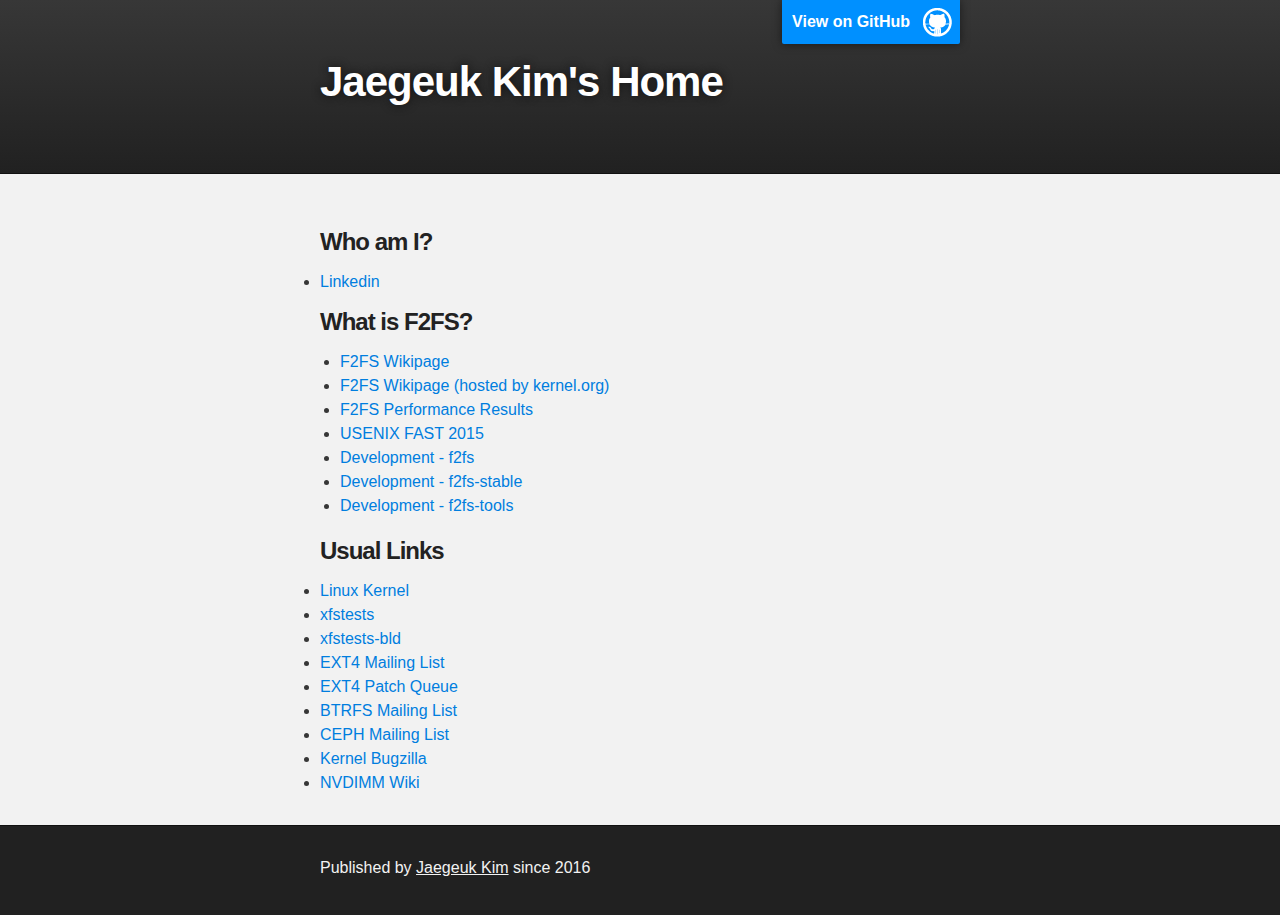
<file: index.html>
<!DOCTYPE html>
<html>

  <head>
    <meta charset='utf-8'>
    <meta http-equiv="X-UA-Compatible" content="chrome=1">
    <meta name="description" content="Jaegeuk Kim Blog : ">

    <link rel="stylesheet" type="text/css" media="screen" href="stylesheets/stylesheet.css">

    <title>Jaegeuk Kim's Home</title>
  </head>

  <body>

    <!-- HEADER -->
    <div id="header_wrap" class="outer">
        <header class="inner">
          <a id="forkme_banner" href="https://github.com/jaegeuk">View on GitHub</a>

          <h1 id="project_title">Jaegeuk Kim's Home</h1>
          <h2 id="project_tagline"></h2>

        </header>
    </div>

    <!-- MAIN CONTENT -->
    <div id="main_content_wrap" class="outer">
      <section id="main_content" class="inner">
        <h3>
	<a id="jaegeuk" class="anchor" href="#jaegeuk" aria-hidden="true"><span aria-hidden="true" class="octicon octicon-link"></span></a>Who am I?</h3>
	<li><a href="https://www.linkedin.com/in/jaegeuk-kim-4541a667">Linkedin</a></li>
	<h3>
        <h3>
	<a id="f2fs_intro" class="anchor" href="#f2fs_intro" aria-hidden="true"><span aria-hidden="true" class="octicon octicon-link"></span></a>What is F2FS?</h3>
	<ul>
	  <li><a href="https://en.wikipedia.org/wiki/F2FS">F2FS Wikipage</a></li>
	  <li><a href="https://f2fs.wiki.kernel.org/">F2FS Wikipage (hosted by kernel.org)</a></li>
	  <li><a href="https://f2fs.wiki.kernel.org/perf">F2FS Performance Results</a></li>
	  <li><a href="https://www.usenix.org/conference/fast15/technical-sessions/presentation/lee">USENIX FAST 2015</a></li>
	  <li><a href="http://git.kernel.org/cgit/linux/kernel/git/jaegeuk/f2fs.git">Development - f2fs</a></li>
	  <li><a href="http://git.kernel.org/cgit/linux/kernel/git/jaegeuk/f2fs-stable.git">Development - f2fs-stable</a></li>
	  <li><a href="http://git.kernel.org/cgit/linux/kernel/git/jaegeuk/f2fs-tools.git">Development - f2fs-tools</a></li>
	</ul>
	<h3>
        <h3>
	<a id="links" class="anchor" href="#links" aria-hidden="true"><span aria-hidden="true" class="octicon octicon-link"></span></a>Usual Links</h3>
        <li><a href="https://git.kernel.org/cgit/linux/kernel/git/torvalds/linux.git">Linux Kernel</a></li>
        <li><a href="https://git.kernel.org/cgit/fs/xfs/xfstests-dev.git">xfstests</a></li>
        <li><a href="https://git.kernel.org/cgit/fs/ext2/xfstests-bld.git">xfstests-bld</a></li>
        <li><a href="http://www.spinics.net/lists/linux-ext4">EXT4 Mailing List</a></li>
        <li><a href="http://repo.or.cz/w/ext4-patch-queue.git">EXT4 Patch Queue</a></li>
        <li><a href="http://www.spinics.net/lists/linux-btrfs">BTRFS Mailing List</a></li>
        <li><a href="https://www.mail-archive.com/ceph-users@lists.ceph.com">CEPH Mailing List</a></li>
        <li><a href="https://bugzilla.kernel.org/">Kernel Bugzilla</a></li>
        <li><a href="https://nvdimm.wiki.kernel.org">NVDIMM Wiki</a></li>
	<h3>

      </section>
    </div>

    <!-- FOOTER  -->
    <div id="footer_wrap" class="outer">
      <footer class="inner">
        <p>Published by <a href="mailto:jaegeuk@kernel.org">Jaegeuk Kim</a> since 2016</p>
      </footer>
    </div>

    

  </body>
</html>
</file>
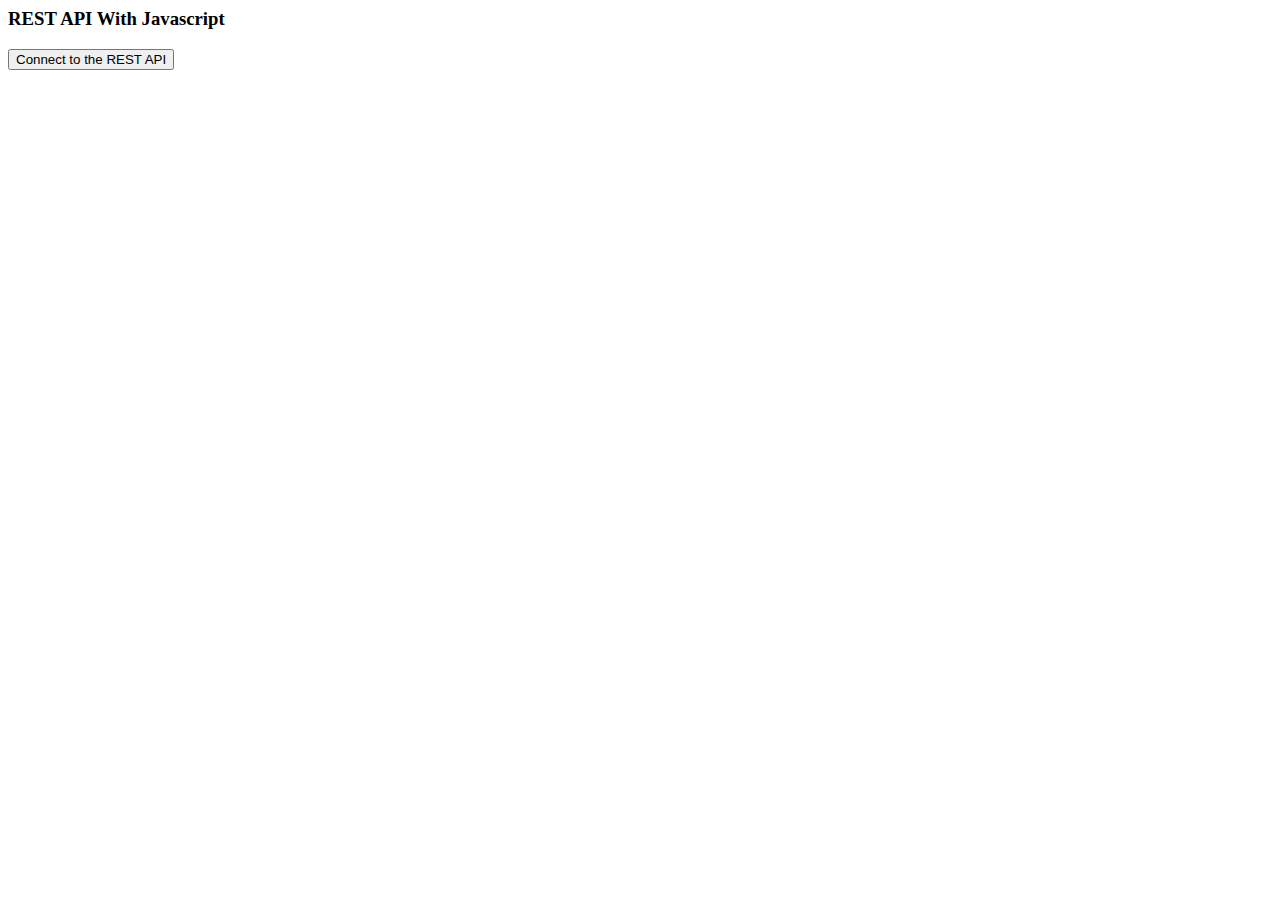
<file: connect.html>
<html>
 <head>
   <script src="https://ajax.googleapis.com/ajax/libs/jquery/1.11.3/jquery.min.js"></script>
 </head>
 <body>
   <h3>REST API With Javascript</h3>
   <button id="connect">Connect to the REST API</button>
   <script type="text/javascript">
    $(document).ready(function(){
      $('#connect').click(function(){
        //The clientId and consumerSecret are the ones from the Connected App
        var clientId = "3MVG9fMtCkV6eLhdzm1XVimXmWeSHCc1E5_7uq.QSeC3ZTeRMoq09dIwLudH.exkvHEPmPoUGX61EiRdNHsny";
        var consumerSecret = "6391527689439660205";
        //Authorization endpoint
        var authEndPoint = "https://login.salesforce.com/services/oauth2/authorize";
        //response_type must be set to token
        var responseType = "token";
        //This is the callback URL from the connected app
        var redirectURI = "https://jaegeuk.github.io/query.html";
        //Construct the URL with the required parameters
        var requestURL = authEndPoint+'?client_id='+clientId+'&response_type='+responseType+'&redirect_uri='+redirectURI;
        //redirect the user to the endpoint 
        window.location = requestURL;
      });
    })
    </script>
  </body>
</html>
</file>
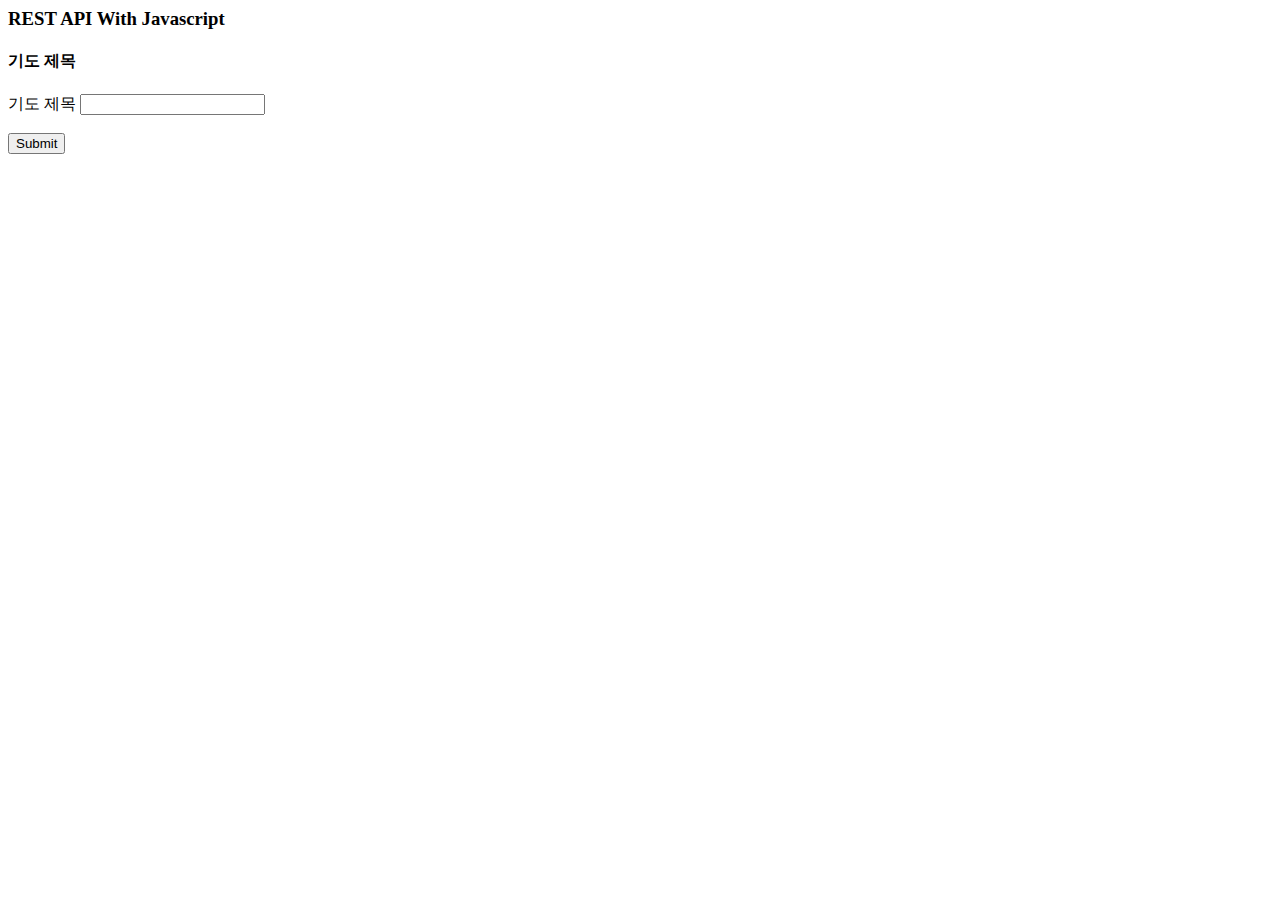
<file: insert.html>
<html>
  <body>
  <head>
    <script src="https://ajax.googleapis.com/ajax/libs/jquery/1.11.3/jquery.min.js"></script>
  </head>
  <h3>REST API With Javascript</h3>
  <h4>기도 제목</h4>
  <label for="name">기도 제목</label>
  <input type="text" name="Name" id="name">
  <br><br>
  <button id="button">Submit</button>
  <div id="status"></div>

  <script type="text/javascript">

  $(document).ready(function(){
    //Get access token.
    //Because the access token is a URL parameter it needs to be decoded
    var accessToken = decodeURI(GetURLParameter('access_token'));
    console.log(accessToken);

    //Use this function to get the access token from the URL
    function GetURLParameter(sParam)
    {
      var mainURL = document.location+'';
      var pageUrls = mainURL.split('#');
      var sURLVariables = pageUrls[1].split('&');
      for (var i = 0; i < sURLVariables.length; i++) 
      {
        var sParameterName = sURLVariables[i].split('=');
        if (sParameterName[0] == sParam) 
        {
          return sParameterName[1];
        }
      }
    }

    //Create Account Record button click
    $('#button').click(function(){
      var subject__c = $('#name').val();
      var date__c = '2016-12-29';
      var name__c = 'test';
      var content__c = 'content';
      if(subject__c != '')
      {
        //replace the below url with your domain name or yourInstance.salesforce.com
        var requestUrl = 'https://na16.salesforce.com/services/data/v20.0/sobjects/HouseChurchReport/';

        //create a javascript object with the account field values
        var reportInfo = {
          "PrayerSubject__c" :subject__c,
	  "MeetingDate__c"   :date__c,
	  "HouseChurchName__c" :name__c,
	  "ReportContent__c" :content__c
        }

        //convert the object to a JSON string
        var accountInfoJson = JSON.stringify(reportInfo);
        //send POST with ajax
        $.ajax({

          beforeSend: function(xhr) {
            // Set the OAuth header from the session ID
            xhr.setRequestHeader('Access-Control-Allow-Origin', '*');
            xhr.setRequestHeader('Access-Control-Allow-Methods', 'GET, PUT, POST, DELETE, OPTIONS');
            xhr.setRequestHeader('Access-Control-Allow-Headers', 'Content-Type, Content-Range, Content-Disposition, Content-Description');
          },

          type: 'POST',
          crossOrigin: true,
          url : requestUrl,
          //add the authorization header including the access_token
          headers : {
            'Authorization' : 'Bearer '+accessToken,
            'Content-Type' : 'application/json'
          },
          data : accountInfoJson,
          success : function(response){
            displayAccountInfo(response);
          },
          error: function(response){
            displayError(response);
          }
        });
      }else{
        alert('Please specify subject');
      }
    })

    //If account is successfully created
    function displayAccountInfo(responseObject){
      var statusMessage = '<p>Success! Your account has been created, click on the link below.</p>';
      $('#status').append(statusMessage);
      $('<a>',{//replace this with your salesforce instance url
        text: 'https://na16.salesforce.com/'+responseObject.id,
        href: 'https://na16.salesforce.com/'+responseObject.id,
        target : '_blank'
      }).appendTo($('#status'));
    }

    //If an error message occurred
    function displayError(responseObject){
      var responseJson = responseObject.responseJSON;
      var statusMessage = '<p>A problem has occurred, please contact your administrator</p>';
      $('#status').append(statusMessage);
      $('<p>',{
        text : responseJson[0].errorCode+": "+responseJson[0].message
      }).appendTo($('#status'));
    }
  })

  </script>
  </body>
</html>
</file>
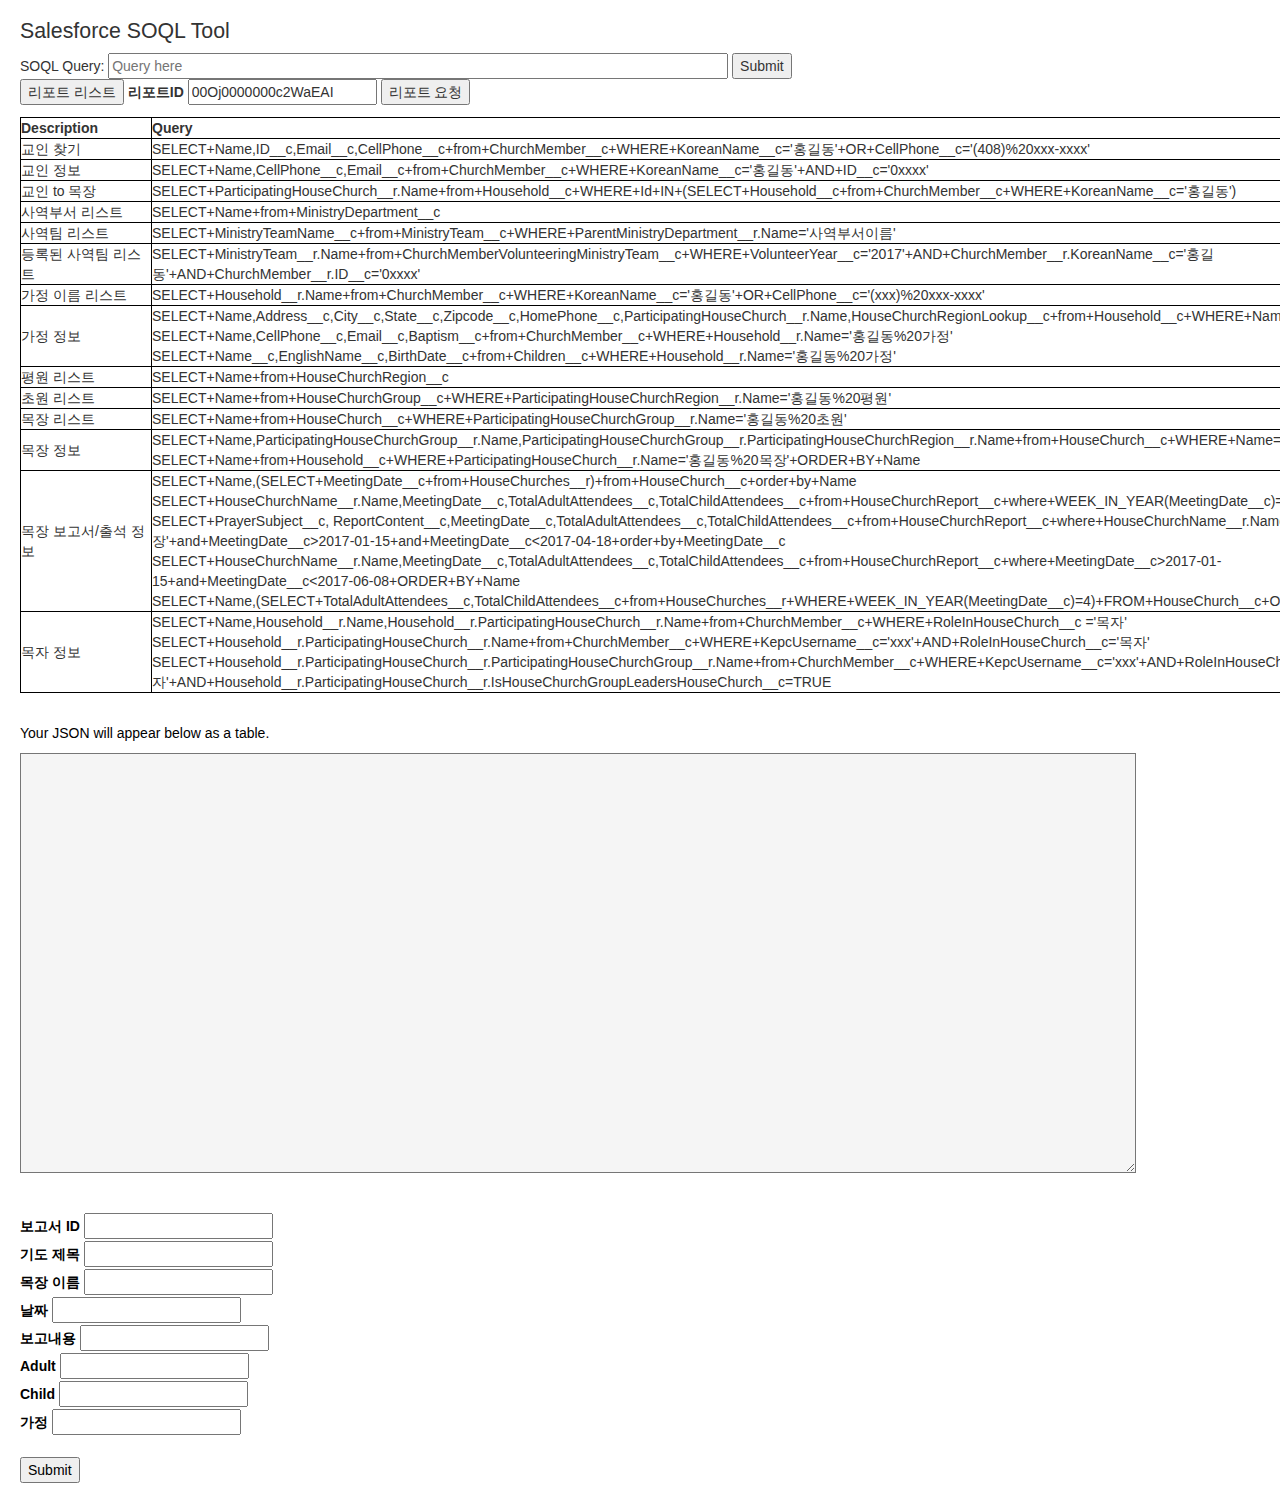
<file: query.html>
<!doctype html>
<head>
<meta charset="utf-8" />
<meta name="viewport" content="width=device-width, initial-scale=1.0" />

<title>Salesforce SOQL Tool</title>
<meta name="og:title" content="Salesforce SOQL Tool" />

<meta name="description" content="A simple, in-browser JSON viewer, and CSV converter." />
<meta name="og:description" content="A simple, in-browser JSON viewer and CSV converter." />

<meta name="author" content="Eric Mill" />
<meta name="twitter:creator" content="@konklone" />
<meta name="twitter:url" content="https://konklone.io/json/" />

<link rel="shortcut icon" href="/json/favicon.png" />
<link rel="canonical" href="https://konklone.io/json/" />

<!--
redirect users to the https version of the website.
but: only check when on the production domain.
-->
<script type="text/javascript">
  var enforce = "konklone.io";
  if ((enforce == window.location.host) && (window.location.protocol != "https:"))
    window.location.protocol = "https";
</script>

<!-- jquery, jquery-csv,bootstrap -->
<script type='text/javascript' src='assets/jquery-2.1.1.min.js'></script>
<script src="https://ajax.googleapis.com/ajax/libs/jquery/1.12.0/jquery.min.js"></script>
<script src="assets/jquery.csv.js"></script>
<link href="assets/bootstrap.min.css" type="text/css" rel="stylesheet" />


<!-- site styles and JS -->
<link href="assets/site.css" type="text/css" rel="stylesheet" />
<link href="assets/github.css" type="text/css" rel="stylesheet" />
<script src="assets/site.js"></script>
<script src="assets/highlight.pack.js"></script>

<style>
th
{border-left:1px solid black;
border-top:1px solid black;}
td
{border-left:1px solid black;
border-top:1px solid black;}
table
{border-right:1px solid black;
border-bottom:1px solid black;}
</style>

<script>
  var excerptRows = 5000;
  var input;
  var url;
  var lastSaved;

  function log(msg) {
    return $(".console").removeClass("error").html(msg);
  }

  function error(msg) {
    return log(msg).addClass("error");
  }

  function doJSON() {
    // just in case
    $(".drop").hide();

    // get input JSON, try to parse it
    var newInput = $(".json textarea").val();
    if (newInput == input) return;

    input = newInput;
    if (!input) {
      // wipe the rendered version too
      $(".json code").html("");
      return;
    }

    var json = jsonFrom(input);

    // if succeeded, prettify and highlight it
    // highlight shows when textarea loses focus
    if (json) {
      // Reset any error message from previous failed parses.
      $("div.error").hide();
      $("div.warning").show();

      var pretty = JSON.stringify(json, undefined, 2);
      $(".json code").html(pretty);
      if (pretty.length < (50 * 1024))
        hljs.highlightBlock($(".json code").get(0));

      // convert to CSV, make available
      doCSV(json);
    } else {
      // Show error.
      $("div.warning").hide();
      $("div.error").show();
      $(".json code").html("");
    }

    return true;
  }

  // show rendered JSON
  function showJSON(rendered) {
    console.log("ordered to show JSON: " + rendered);
    if (rendered) {
      if ($(".json code").html()) {
        console.log("there's code to show, showing...");
        $(".json .rendered").show();
        $(".json .editing").hide();
      }
    } else {
      $(".json .rendered").hide();
      $(".json .editing").show().focus();
    }
  }

  function showCSV(rendered) {
    if (rendered) {
      if ($(".csv table").html()) {
        $(".csv .rendered").show();
        $(".csv .editing").hide();
      }
    } else {
      $(".csv .rendered").hide();
      $(".csv .editing").show().focus();
    }
  }

  // takes an array of flat JSON objects, converts them to arrays
  // renders them into a small table as an example
  function renderCSV(objects) {
    var rows = $.csv.fromObjects(objects, {justArrays: true});
    if (rows.length < 1) return;

    // find CSV table
    var table = $(".csv table")[0];
    $(table).html("");

    // render header row
    var thead = document.createElement("thead");
    var tr = document.createElement("tr");
    var header = rows[0];
    for (field in header) {
      var th = document.createElement("th");
      $(th).html(header[field])
      tr.appendChild(th);
    }
    thead.appendChild(tr);

    // render body of table
    var tbody = document.createElement("tbody");
    for (var i=1; i<rows.length; i++) {
      tr = document.createElement("tr");
      for (field in rows[i]) {
        var td = document.createElement("td");
        $(td)
          .html(rows[i][field])
          .attr("title", rows[i][field]);
        tr.appendChild(td);
      }
      tbody.appendChild(tr);
    }

    table.appendChild(thead);
    table.appendChild(tbody);
  }

  function doCSV(json) {
    // 1) find the primary array to iterate over
    // 2) for each item in that array, recursively flatten it into a tabular object
    // 3) turn that tabular object into a CSV row using jquery-csv
    var inArray = arrayFrom(json);

    var outArray = [];
    for (var row in inArray)
        outArray[outArray.length] = parse_object(inArray[row]);

    $("span.rows.count").text("" + outArray.length);

    var csv = $.csv.fromObjects(outArray);
    // excerpt and render first 10 rows
    renderCSV(outArray.slice(0, excerptRows));
    showCSV(true);

    // show raw data if people really want it
    $(".csv textarea").val(csv);

    // download link to entire CSV as data
    // thanks to https://jsfiddle.net/terryyounghk/KPEGU/
    // and https://stackoverflow.com/questions/14964035/how-to-export-javascript-array-info-to-csv-on-client-side
    var uri = "data:text/csv;charset=utf-8," + encodeURIComponent(csv);
    $(".csv a.download").attr("href", uri);
  }

  $(function() {

    $(".json textarea").blur(function() {showJSON(true);});
    $(".json pre").click(function() {showJSON(false)});
    $(".csv textarea").blur(function() {showCSV(true);})
    $(".csv .raw").click(function() {
      showCSV(false);
      $(".csv textarea").focus().select();
      return false;
    })

    // if there's no CSV to download, don't download anything.
    // also, log an analytics event.
    $(".csv a.download").click(function() {
      var data = $(".csv textarea").val();
      if (data) {
        Events.download(data.length);
        return true;
      } else
        return false;
    });

    // transform the JSON whenever it's pasted/edited
    $(".json textarea")
      .on('paste', function() {
        // delay the showing so the paste is pasted by then
        setTimeout(function() {
          doJSON();
          $(".json textarea").blur();
        }, 1);
      })
      .keyup(doJSON); // harmless to repeat doJSON

    // go away
    $("body").click(function() {
      $(".drop").hide();
    });

    $(document)
      .on("dragenter", function(e) {
        e.preventDefault();
        e.stopPropagation();
        $(".drop").show();
      })
      .on("dragover", function(e) {
        e.preventDefault();
        e.stopPropagation();
      })
      .on("dragend", function(e) {
        e.preventDefault();
        e.stopPropagation();
        $(".drop").hide();
      })
      .on("drop", function(e) {
        $(".drop").hide();

        if (e.originalEvent.dataTransfer) {
          if (e.originalEvent.dataTransfer.files.length) {
            e.preventDefault();
            e.stopPropagation();

            var reader = new FileReader();

            reader.onload = function(ev) {
              console.log(ev.target.result);
              $(".json textarea").val(ev.target.result);

              setTimeout(function() {
                doJSON();
                $(".json textarea").blur();
              }, 1);
            }

            reader.readAsText(e.originalEvent.dataTransfer.files[0]);
          }
        }
      });

   // highlight CSV on click
    $(".csv textarea").click(function() {$(this).focus().select();});
  });
</script>

</head>
<body>

<h1>Salesforce SOQL Tool</h1>

<section class="json">
  <span class="rest"></span>
  <input type="input" name="" id="query" placeholder="Query here" style="width:50%">
  <button id="submit">Submit</button>
  <br>
  <button id="salesreportlist">리포트 리스트</button>
  <label for="reportid">리포트ID</label>
  <input type="text" name="reportid" id="reportid" value='00Oj0000000c2WaEAI'>
  <button id="salesreport">리포트 요청</button>

  <p>
  <table style="width:80%">
  <tr>
    <th><div style="width: 130px"> Description </div></th>
    <th> Query</th>
  </tr>
  <tr>
    <td> 교인 찾기</td>
    <td> SELECT+Name,ID__c,Email__c,CellPhone__c+from+ChurchMember__c+WHERE+KoreanName__c='홍길동'+OR+CellPhone__c='(408)%20xxx-xxxx'</td>
  </tr>
  <tr>
    <td> 교인 정보</td>
    <td> SELECT+Name,CellPhone__c,Email__c+from+ChurchMember__c+WHERE+KoreanName__c='홍길동'+AND+ID__c='0xxxx'</td>
  </tr>
  <tr>
    <td> 교인 to 목장</td>
    <td> SELECT+ParticipatingHouseChurch__r.Name+from+Household__c+WHERE+Id+IN+(SELECT+Household__c+from+ChurchMember__c+WHERE+KoreanName__c='홍길동')</td>
  </tr>
  <tr>
    <td> 사역부서 리스트</td>
    <td> SELECT+Name+from+MinistryDepartment__c</td>
  </tr>
  <tr>
    <td> 사역팀 리스트</td>
    <td> SELECT+MinistryTeamName__c+from+MinistryTeam__c+WHERE+ParentMinistryDepartment__r.Name='사역부서이름'</td>
  </tr>
  <tr>
    <td> 등록된 사역팀 리스트</td>
    <td> SELECT+MinistryTeam__r.Name+from+ChurchMemberVolunteeringMinistryTeam__c+WHERE+VolunteerYear__c='2017'+AND+ChurchMember__r.KoreanName__c='홍길동'+AND+ChurchMember__r.ID__c='0xxxx'</td>
  </tr>
  <tr>
    <td> 가정 이름 리스트</td>
    <td> SELECT+Household__r.Name+from+ChurchMember__c+WHERE+KoreanName__c='홍길동'+OR+CellPhone__c='(xxx)%20xxx-xxxx'</td>
  </tr>
  <tr>
    <td> 가정 정보</td>
    <td> SELECT+Name,Address__c,City__c,State__c,Zipcode__c,HomePhone__c,ParticipatingHouseChurch__r.Name,HouseChurchRegionLookup__c+from+Household__c+WHERE+Name='홍길동%20가정'<br>
    SELECT+Name,CellPhone__c,Email__c,Baptism__c+from+ChurchMember__c+WHERE+Household__r.Name='홍길동%20가정'<br>
    SELECT+Name__c,EnglishName__c,BirthDate__c+from+Children__c+WHERE+Household__r.Name='홍길동%20가정'</td>
  </tr>
  <tr>
    <td> 평원 리스트</td>
    <td> SELECT+Name+from+HouseChurchRegion__c</td>
  </tr>
  <tr>
    <td> 초원 리스트</td>
    <td> SELECT+Name+from+HouseChurchGroup__c+WHERE+ParticipatingHouseChurchRegion__r.Name='홍길동%20평원'</td>
  </tr>
  <tr>
    <td> 목장 리스트</td>
    <td> SELECT+Name+from+HouseChurch__c+WHERE+ParticipatingHouseChurchGroup__r.Name='홍길동%20초원'</td>
  </tr>
  <tr>
    <td> 목장 정보</td>
    <td> SELECT+Name,ParticipatingHouseChurchGroup__r.Name,ParticipatingHouseChurchGroup__r.ParticipatingHouseChurchRegion__r.Name+from+HouseChurch__c+WHERE+Name='홍길동%20목장'<br>
    SELECT+Name+from+Household__c+WHERE+ParticipatingHouseChurch__r.Name='홍길동%20목장'+ORDER+BY+Name</td>
  </tr>
  <tr>
    <td> 목장 보고서/출석 정보</td>
    <td> SELECT+Name,(SELECT+MeetingDate__c+from+HouseChurches__r)+from+HouseChurch__c+order+by+Name<br>
    SELECT+HouseChurchName__r.Name,MeetingDate__c,TotalAdultAttendees__c,TotalChildAttendees__c+from+HouseChurchReport__c+where+WEEK_IN_YEAR(MeetingDate__c)=2+ORDER+BY+Name<br>
    SELECT+PrayerSubject__c, ReportContent__c,MeetingDate__c,TotalAdultAttendees__c,TotalChildAttendees__c+from+HouseChurchReport__c+where+HouseChurchName__r.Name='신상훈%20목장'+and+MeetingDate__c>2017-01-15+and+MeetingDate__c<2017-04-18+order+by+MeetingDate__c<br>
    SELECT+HouseChurchName__r.Name,MeetingDate__c,TotalAdultAttendees__c,TotalChildAttendees__c+from+HouseChurchReport__c+where+MeetingDate__c>2017-01-15+and+MeetingDate__c<2017-06-08+ORDER+BY+Name <br>
    SELECT+Name,(SELECT+TotalAdultAttendees__c,TotalChildAttendees__c+from+HouseChurches__r+WHERE+WEEK_IN_YEAR(MeetingDate__c)=4)+FROM+HouseChurch__c+ORDER+BY+Name</td>
  </tr>
  <tr>
    <td> 목자 정보</td>
    <td> SELECT+Name,Household__r.Name,Household__r.ParticipatingHouseChurch__r.Name+from+ChurchMember__c+WHERE+RoleInHouseChurch__c ='목자'<br>
    SELECT+Household__r.ParticipatingHouseChurch__r.Name+from+ChurchMember__c+WHERE+KepcUsername__c='xxx'+AND+RoleInHouseChurch__c='목자'<br>
    SELECT+Household__r.ParticipatingHouseChurch__r.ParticipatingHouseChurchGroup__r.Name+from+ChurchMember__c+WHERE+KepcUsername__c='xxx'+AND+RoleInHouseChurch__c='목자'+AND+Household__r.ParticipatingHouseChurch__r.IsHouseChurchGroupLeadersHouseChurch__c=TRUE</td>
  </tr>
  </table>
  </p>

  <div class="areas disappear">
    <textarea class="editing"></textarea>
    <pre class="rendered"><code></code></pre>
    <div class="drop">DROP JSON HERE</div>
  </div>

  <div class="error">
    There was an error parsing this JSON.
  </div>
</section>

<section class="csv">
  <p>
    <span class="rendered">
      Result : (<span class="rows count"></span> total).

      <a download="result.csv" href="#" class="download">
        Download the entire CSV</a>,

      or <a href="#" class="raw">show the raw data</a>.
    </span>

    <span class="editing">
      Your JSON will appear below as a table.
    </span>
  </p>

  <div class="areas">
    <textarea class="editing" readonly></textarea>
    <div class="table rendered">
      <table></table>
    </div>
  </div>

  <br><br>
  <label for="reportid">보고서 ID</label>
  <input type="text" name="reportid" id="reportid">
  <br>
  <label for="subject">기도 제목</label>
  <input type="text" name="subject" id="subject">
  <br>
  <label for="house">목장 이름</label>
  <input type="text" name="house" id="house">
  <br>
  <label for="date">날짜</label>
  <input type="text" name="date" id="date">
  <br>
  <label for="report">보고내용</label>
  <input type="text" name="report" id="report">
  <br>
  <label for="adult">Adult</label>
  <input type="text" name="adult" id="adult">
  <br>
  <label for="child">Child</label>
  <input type="text" name="child" id="child">
  <br>
  <label for="child">가정</label>
  <input type="text" name="household" id="household">
  <br><br>
  <button id="insert">Submit</button>

  <div id="status"></div>
</section>

<script>
  var root = 'https://na16.salesforce.com/services/data/v20.0/query?q=';

  $(".rest").html("SOQL Query:");

  $(document).ready(function() {
    //Get access token.
    //Because the access token is a URL parameter it needs to be decoded
    var accessToken = decodeURI(GetURLParameter('access_token'));
    console.log(accessToken);

    //Use this function to get the access token from the URL
    function GetURLParameter(sParam) {
      var mainURL = document.location+'';
      var pageUrls = mainURL.split('#');
      var sURLVariables = pageUrls[1].split('&');
      for (var i = 0; i < sURLVariables.length; i++) {
        var sParameterName = sURLVariables[i].split('=');
        if (sParameterName[0] == sParam) {
          return sParameterName[1];
        }
      }
    }

    $("#submit").click(function() {
      var query = $("#query").val();
      console.log(query);

      $.ajax({
        beforeSend: function(xhr) {
          // Set the OAuth header from the session ID
          xhr.setRequestHeader('Access-Control-Allow-Origin', '*');
          xhr.setRequestHeader('Access-Control-Allow-Methods', 'GET, PUT, POST, DELETE, OPTIONS');
          xhr.setRequestHeader('Access-Control-Allow-Headers', 'Content-Type, Content-Range, Content-Disposition, Content-Description');
        },
        type: 'GET',
        crossOrigin: true,
        url : root + query,
        headers : {
          'Authorization' : 'Bearer '+accessToken,
          'Content-Type' : 'application/json'
	},
        success : function(response){
          displayAccountInfo(response);
        },
        error: function(response){
          displayError(response);
        }
      }).then(function(data) {
        for (var i = 0; i < data.records.length; i++) {
          delete data.records[i]['attributes'];
        }
        $(".editing").val(JSON.stringify(data.records))
        console.log(data);
        doJSON();
      })
    })

    $("#salesreportlist").click(function() {
      var reporturl = 'https://na16.salesforce.com/services/data/v37.0/analytics/reports';

      $.ajax({
        beforeSend: function(xhr) {
          // Set the OAuth header from the session ID
          xhr.setRequestHeader('Access-Control-Allow-Origin', '*');
          xhr.setRequestHeader('Access-Control-Allow-Methods', 'GET, PUT, POST, DELETE, OPTIONS');
          xhr.setRequestHeader('Access-Control-Allow-Headers', 'Content-Type, Content-Range, Content-Disposition, Content-Description');
        },
        type: 'GET',
        crossOrigin: true,
        url : reporturl,
        headers : {
          'Authorization' : 'Bearer '+accessToken,
          'Content-Type' : 'application/json'
        },
        success : function(response){
          displayAccountInfo(response);
        },
        error: function(response){
          displayError(response);
        }
      }).then(function(data) {
        console.log(data);
        $(".editing").val(JSON.stringify(data))
        doJSON();
      })
    })

    $("#salesreport").click(function() {
      var reporturl = 'https://na16.salesforce.com/services/data/v37.0/analytics/reports/';
      var report = reporturl + $('#reportid').val();

      $.ajax({
        beforeSend: function(xhr) {
          // Set the OAuth header from the session ID
          xhr.setRequestHeader('Access-Control-Allow-Origin', '*');
          xhr.setRequestHeader('Access-Control-Allow-Methods', 'GET, PUT, POST, DELETE, OPTIONS');
          xhr.setRequestHeader('Access-Control-Allow-Headers', 'Content-Type, Content-Range, Content-Disposition, Content-Description');
        },
        type: 'GET',
        crossOrigin: true,
        url : report,
        headers : {
          'Authorization' : 'Bearer '+accessToken,
          'Content-Type' : 'application/json'
        },
        success : function(response){
          displayAccountInfo(response);
        },
        error: function(response){
          displayError(response);
        }
      }).then(function(data) {
        var reportmeta = data.reportMetadata;
        var reportq = {
          "reportMetadata": reportmeta
	}

        //convert the object to a JSON string
        var reportInfoJson = JSON.stringify(reportq);
        var reporturl = 'https://na16.salesforce.com/services/data/v37.0/analytics/reports/query';

        console.log(reportInfoJson);

        $.ajax({
          beforeSend: function(xhr) {
            // Set the OAuth header from the session ID
            xhr.setRequestHeader('Access-Control-Allow-Origin', '*');
            xhr.setRequestHeader('Access-Control-Allow-Methods', 'GET, PUT, POST, DELETE, OPTIONS');
            xhr.setRequestHeader('Access-Control-Allow-Headers', 'Content-Type, Content-Range, Content-Disposition, Content-Description');
          },
          type: 'POST',
          crossOrigin: true,
          url : reporturl,
            headers : {
            'Authorization' : 'Bearer '+accessToken,
            'Content-Type' : 'application/json'
          },
          data: reportInfoJson,
          success : function(response){
            displayAccountInfo(response);
          },
          error: function(response){
            displayError(response);
          }
        }).then(function(data) {
          var res = data['factMap']['T!T']['rows'];
          console.log(data);
          console.log(res);

          for (var i = 0; i < res.length; i++) {
            for (var j = 0; j < res[i].dataCells.length; j++)
              delete res[i].dataCells[j]['value'];
          }
          console.log(res);
          $(".editing").val(JSON.stringify(res));
          doJSON();
        })
      })
    })

    $('#insert').click(function() {
      var subject__c = $('#subject').val();
      var reportid__c = $('#reportid').val();
      var date__c = $('#date').val();
      var house__c = $('#house').val();
      var content__c = $('#report').val();
      var totaladult__c = $('#adult').val();
      var totalchild__c = $('#child').val();

      if(subject__c != '') {
        var query='SELECT+Name+from+HouseChurch__c+WHERE+Name=';

        $.ajax({
          beforeSend: function(xhr) {
            // Set the OAuth header from the session ID
            xhr.setRequestHeader('Access-Control-Allow-Origin', '*');
            xhr.setRequestHeader('Access-Control-Allow-Methods', 'GET, PUT, POST, DELETE, OPTIONS');
            xhr.setRequestHeader('Access-Control-Allow-Headers', 'Content-Type, Content-Range, Content-Disposition, Content-Description');
          },
          type: 'GET',
          crossOrigin: true,
          url : root + query + "'" + house__c + "'",
          headers : {
            'Authorization' : 'Bearer '+accessToken,
            'Content-Type' : 'application/json'
          },
        }).then(function(data) {
          var res = data.records[0].attributes.url;
          var housechurch__c = res.split('/')[6];
          var requestUrl = 'https://na16.salesforce.com/services/data/v20.0/sobjects/HouseChurchReport__c/';
          var head_allow = 'GET, PUT, POST, DELETE, OPTIONS';
          var head_type = 'POST';

          if(reportid__c != '') {
            requestUrl = requestUrl+reportid__c;
            head_allow = 'HEAD, GET, PATCH, DELETE';
            head_type = 'PATCH';
          }

          console.log(housechurch__c);
          console.log(requestUrl);

          //create a javascript object with the account field values
          var reportInfo = {
            "PrayerSubject__c": subject__c,
            "MeetingDate__c": date__c,
            "ReportContent__c": content__c,
            "HouseChurchName__c": housechurch__c,
            "TotalAdultAttendees__c": totaladult__c,
            "TotalChildAttendees__c": totalchild__c
          }

          //convert the object to a JSON string
          var reportInfoJson = JSON.stringify(reportInfo);

          $.ajax({

            beforeSend: function(xhr) {
              // Set the OAuth header from the session ID
              xhr.setRequestHeader('Access-Control-Allow-Origin', '*');
              xhr.setRequestHeader('Access-Control-Allow-Methods', head_allow);
              xhr.setRequestHeader('Access-Control-Allow-Headers', 'Content-Type, Content-Range, Content-Disposition, Content-Description');
            },

            type: head_type,
            crossOrigin: true,
            url : requestUrl,
            headers : {
              'Authorization' : 'Bearer '+accessToken,
              'Content-Type' : 'application/json'
            },

            data : reportInfoJson,
            success : function(response){
              if(reportid__c == '') {
                displayAccountInfo(response);
                addAttendenceInfo(response);
              }
            },
            error: function(response){
              displayError(response);
            }
          })
        })
      } else {
        alert('Please specify subject');
      }
    })

    function addAttendenceInfo(response) {
      /* iterate every households in the list */
      var household__c = $('#household').val();
      var query='SELECT+Name+from+Household__c+WHERE+Name=';

      $.ajax({
        beforeSend: function(xhr) {
          // Set the OAuth header from the session ID
          xhr.setRequestHeader('Access-Control-Allow-Origin', '*');
          xhr.setRequestHeader('Access-Control-Allow-Methods', 'GET, PUT, POST, DELETE, OPTIONS');
          xhr.setRequestHeader('Access-Control-Allow-Headers', 'Content-Type, Content-Range, Content-Disposition, Content-Description');
        },
        type: 'GET',
        crossOrigin: true,
        url : root + query + "'" + household__c + "'",
        headers : {
          'Authorization' : 'Bearer '+accessToken,
          'Content-Type' : 'application/json'
        },
      }).then(function(data) {
        var res = data.records[0].attributes.url;
        var household_id = res.split('/')[6];
        console.log(household_id);
        var attendenceUrl = 'https://na16.salesforce.com/services/data/v20.0/sobjects/HouseChurchAttendence__c/';
        var attendenceInfo = {
          "Household__c": household_id,
          "HouseChurchReport__c": response.id,
        }
        //convert the object to a JSON string
        var AttendJson = JSON.stringify(attendenceInfo);

        $.ajax({

          beforeSend: function(xhr) {
            // Set the OAuth header from the session ID
            xhr.setRequestHeader('Access-Control-Allow-Origin', '*');
            xhr.setRequestHeader('Access-Control-Allow-Methods', 'GET, PUT, POST, DELETE, OPTIONS');
            xhr.setRequestHeader('Access-Control-Allow-Headers', 'Content-Type, Content-Range, Content-Disposition, Content-Description');
          },

          type: 'POST',
          crossOrigin: true,
          url : attendenceUrl,
          headers : {
            'Authorization' : 'Bearer '+accessToken,
            'Content-Type' : 'application/json'
          },
          data : AttendJson,
          success : function(response){
          },
          error: function(response){
            displayError(response);
          }
        })
      })
    }

    //If account is successfully created
    function displayAccountInfo(responseObject) {
      var statusMessage = '<p>Success!</p>';
      $('#status').html(statusMessage);
      $('<a>',{//replace this with your salesforce instance url
        text: 'https://na16.salesforce.com/'+responseObject.id,
        href: 'https://na16.salesforce.com/'+responseObject.id,
        target : '_blank'
      }).appendTo($('#status'));
    }

    //If an error message occurred
    function displayError(responseObject){
      var responseJson = responseObject.responseJSON;
      var statusMessage = '<p>A problem has occurred!</p>';
      $('#status').html(statusMessage);
      $('<p>',{
        text : responseJson[0].errorCode+": "+responseJson[0].message
      }).appendTo($('#status'));
      $('<a>',{//replace this with your salesforce instance url
        text: 'Reconnect?',
        href: 'https://jaegeuk.github.io/connect.html',
        target : '_blank'
      }).appendTo($('#status'));
    }
  })

  </script>
  </body>
</html>
</file>
<file: stylesheets/stylesheet.css>
/*******************************************************************************
Slate Theme for GitHub Pages
by Jason Costello, @jsncostello
*******************************************************************************/

@import url(github-light.css);

/*******************************************************************************
MeyerWeb Reset
*******************************************************************************/

html, body, div, span, applet, object, iframe,
h1, h2, h3, h4, h5, h6, p, blockquote, pre,
a, abbr, acronym, address, big, cite, code,
del, dfn, em, img, ins, kbd, q, s, samp,
small, strike, strong, sub, sup, tt, var,
b, u, i, center,
dl, dt, dd, ol, ul, li,
fieldset, form, label, legend,
table, caption, tbody, tfoot, thead, tr, th, td,
article, aside, canvas, details, embed,
figure, figcaption, footer, header, hgroup,
menu, nav, output, ruby, section, summary,
time, mark, audio, video {
  margin: 0;
  padding: 0;
  border: 0;
  font: inherit;
  vertical-align: baseline;
}

/* HTML5 display-role reset for older browsers */
article, aside, details, figcaption, figure,
footer, header, hgroup, menu, nav, section {
  display: block;
}

ol, ul {
  list-style: none;
}

table {
  border-collapse: collapse;
  border-spacing: 0;
}

/*******************************************************************************
Theme Styles
*******************************************************************************/

body {
  box-sizing: border-box;
  color:#373737;
  background: #212121;
  font-size: 16px;
  font-family: 'Myriad Pro', Calibri, Helvetica, Arial, sans-serif;
  line-height: 1.5;
  -webkit-font-smoothing: antialiased;
}

h1, h2, h3, h4, h5, h6 {
  margin: 10px 0;
  font-weight: 700;
  color:#222222;
  font-family: 'Lucida Grande', 'Calibri', Helvetica, Arial, sans-serif;
  letter-spacing: -1px;
}

h1 {
  font-size: 36px;
  font-weight: 700;
}

h2 {
  padding-bottom: 10px;
  font-size: 32px;
  background: url('../images/bg_hr.png') repeat-x bottom;
}

h3 {
  font-size: 24px;
}

h4 {
  font-size: 21px;
}

h5 {
  font-size: 18px;
}

h6 {
  font-size: 16px;
}

p {
  margin: 10px 0 15px 0;
}

footer p {
  color: #f2f2f2;
}

a {
  text-decoration: none;
  color: #007edf;
  text-shadow: none;

  transition: color 0.5s ease;
  transition: text-shadow 0.5s ease;
  -webkit-transition: color 0.5s ease;
  -webkit-transition: text-shadow 0.5s ease;
  -moz-transition: color 0.5s ease;
  -moz-transition: text-shadow 0.5s ease;
  -o-transition: color 0.5s ease;
  -o-transition: text-shadow 0.5s ease;
  -ms-transition: color 0.5s ease;
  -ms-transition: text-shadow 0.5s ease;
}

a:hover, a:focus {text-decoration: underline;}

footer a {
  color: #F2F2F2;
  text-decoration: underline;
}

em {
  font-style: italic;
}

strong {
  font-weight: bold;
}

img {
  position: relative;
  margin: 0 auto;
  max-width: 739px;
  padding: 5px;
  margin: 10px 0 10px 0;
  border: 1px solid #ebebeb;

  box-shadow: 0 0 5px #ebebeb;
  -webkit-box-shadow: 0 0 5px #ebebeb;
  -moz-box-shadow: 0 0 5px #ebebeb;
  -o-box-shadow: 0 0 5px #ebebeb;
  -ms-box-shadow: 0 0 5px #ebebeb;
}

p img {
  display: inline;
  margin: 0;
  padding: 0;
  vertical-align: middle;
  text-align: center;
  border: none;
}

pre, code {
  width: 100%;
  color: #222;
  background-color: #fff;

  font-family: Monaco, "Bitstream Vera Sans Mono", "Lucida Console", Terminal, monospace;
  font-size: 14px;

  border-radius: 2px;
  -moz-border-radius: 2px;
  -webkit-border-radius: 2px;
}

pre {
  width: 100%;
  padding: 10px;
  box-shadow: 0 0 10px rgba(0,0,0,.1);
  overflow: auto;
}

code {
  padding: 3px;
  margin: 0 3px;
  box-shadow: 0 0 10px rgba(0,0,0,.1);
}

pre code {
  display: block;
  box-shadow: none;
}

blockquote {
  color: #666;
  margin-bottom: 20px;
  padding: 0 0 0 20px;
  border-left: 3px solid #bbb;
}


ul, ol, dl {
  margin-bottom: 15px
}

ul {
  list-style-position: inside;
  list-style: disc;
  padding-left: 20px;
}

ol {
  list-style-position: inside;
  list-style: decimal;
  padding-left: 20px;
}

dl dt {
  font-weight: bold;
}

dl dd {
  padding-left: 20px;
  font-style: italic;
}

dl p {
  padding-left: 20px;
  font-style: italic;
}

hr {
  height: 1px;
  margin-bottom: 5px;
  border: none;
  background: url('../images/bg_hr.png') repeat-x center;
}

table {
  border: 1px solid #373737;
  margin-bottom: 20px;
  text-align: left;
 }

th {
  font-family: 'Lucida Grande', 'Helvetica Neue', Helvetica, Arial, sans-serif;
  padding: 10px;
  background: #373737;
  color: #fff;
 }

td {
  padding: 10px;
  border: 1px solid #373737;
 }

form {
  background: #f2f2f2;
  padding: 20px;
}

/*******************************************************************************
Full-Width Styles
*******************************************************************************/

.outer {
  width: 100%;
}

.inner {
  position: relative;
  max-width: 640px;
  padding: 20px 10px;
  margin: 0 auto;
}

#forkme_banner {
  display: block;
  position: absolute;
  top:0;
  right: 10px;
  z-index: 10;
  padding: 10px 50px 10px 10px;
  color: #fff;
  background: url('../images/blacktocat.png') #0090ff no-repeat 95% 50%;
  font-weight: 700;
  box-shadow: 0 0 10px rgba(0,0,0,.5);
  border-bottom-left-radius: 2px;
  border-bottom-right-radius: 2px;
}

#header_wrap {
  background: #212121;
  background: -moz-linear-gradient(top, #373737, #212121);
  background: -webkit-linear-gradient(top, #373737, #212121);
  background: -ms-linear-gradient(top, #373737, #212121);
  background: -o-linear-gradient(top, #373737, #212121);
  background: linear-gradient(top, #373737, #212121);
}

#header_wrap .inner {
  padding: 50px 10px 30px 10px;
}

#project_title {
  margin: 0;
  color: #fff;
  font-size: 42px;
  font-weight: 700;
  text-shadow: #111 0px 0px 10px;
}

#project_tagline {
  color: #fff;
  font-size: 24px;
  font-weight: 300;
  background: none;
  text-shadow: #111 0px 0px 10px;
}

#downloads {
  position: absolute;
  width: 210px;
  z-index: 10;
  bottom: -40px;
  right: 0;
  height: 70px;
  background: url('../images/icon_download.png') no-repeat 0% 90%;
}

.zip_download_link {
  display: block;
  float: right;
  width: 90px;
  height:70px;
  text-indent: -5000px;
  overflow: hidden;
  background: url(../images/sprite_download.png) no-repeat bottom left;
}

.tar_download_link {
  display: block;
  float: right;
  width: 90px;
  height:70px;
  text-indent: -5000px;
  overflow: hidden;
  background: url(../images/sprite_download.png) no-repeat bottom right;
  margin-left: 10px;
}

.zip_download_link:hover {
  background: url(../images/sprite_download.png) no-repeat top left;
}

.tar_download_link:hover {
  background: url(../images/sprite_download.png) no-repeat top right;
}

#main_content_wrap {
  background: #f2f2f2;
  border-top: 1px solid #111;
  border-bottom: 1px solid #111;
}

#main_content {
  padding-top: 40px;
}

#footer_wrap {
  background: #212121;
}



/*******************************************************************************
Small Device Styles
*******************************************************************************/

@media screen and (max-width: 480px) {
  body {
    font-size:14px;
  }

  #downloads {
    display: none;
  }

  .inner {
    min-width: 320px;
    max-width: 480px;
  }

  #project_title {
  font-size: 32px;
  }

  h1 {
    font-size: 28px;
  }

  h2 {
    font-size: 24px;
  }

  h3 {
    font-size: 21px;
  }

  h4 {
    font-size: 18px;
  }

  h5 {
    font-size: 14px;
  }

  h6 {
    font-size: 12px;
  }

  code, pre {
    min-width: 320px;
    max-width: 480px;
    font-size: 11px;
  }

}
</file>
<file: assets/site.css>
body {padding: 20px;}
h1 {
  font-size: 16pt; padding: 0; margin: 0;
  margin-bottom: 10px;
}

.console {
  margin-bottom: 10px;
  font-size: 80%;
  display: none;
} .console.in-use {background: #f5f5f5;}
.console.error {color: #d00;}


/* position textareas and renderings over each other */
.disappear {display:none;}
.areas {position: relative; width: 90%; height: 30em;}

.json textarea,
.json pre,
.csv textarea,
.csv .table,
.json .drop {
  width: 100%; height: 100%;
  position: absolute;
}

.csv .table {overflow-x: scroll;}
.json pre {cursor: pointer;}

.json .drop {
  opacity: 0.5; background-color: #444;
  vertical-align: middle; text-align: center;
  color: #fff; font-size: 40pt;
  padding-top: 75px;
}

/* show empty textarea by default */
.json textarea {display: none;}
.json .rendered {display: none;}
.json .drop {display: none; z-index: 100;}
.csv textarea {}
.csv .rendered {display: none;}

.json .error a.report {font-weight: bold;}
.json .warning {margin-top: 5px; color: #888;}
.json .error {
  display: none;
  margin-top: 5px;
  color: #a00; font-weight: normal;
}
.json .permalink {display: none;}

.csv {color: black;margin-top: 30px;}
.csv textarea {background-color: #f5f5f5; color: #888;}


/** csv rendered table **/

.csv table {font-size: 10pt;}
.csv table tr {background-color: #fff;}
.csv table thead tr,
.csv table tbody tr:nth-child(2n) {background-color: #f8f8f8;}

.csv td, .csv th {
  max-width: 250px;
  text-overflow: ellipsis;
  overflow: hidden;
  white-space: nowrap;
  line-height: 1em;
  border: 1px solid #aaa;
  padding: 6px 6px;
}

/** footer **/

footer {
  margin-top: 30px;
}

footer p {
  display: inline-block;
  line-height: 25px;
  border-top: 1px solid #888;
  padding-top: 5px;
}

/* harmonize bootstrap and highlightjs background colors */
.hljs {background-color: #f5f5f5 !important;}
</file>
<file: assets/github.css>
/*

github.com style (c) Vasily Polovnyov <vast@whiteants.net>

*/

.hljs {
  display: block; padding: 0.5em;
  color: #333;
  background: #f8f8f8
}

.hljs-comment,
.hljs-template_comment,
.diff .hljs-header,
.hljs-javadoc {
  color: #998;
  font-style: italic
}

.hljs-keyword,
.css .rule .hljs-keyword,
.hljs-winutils,
.javascript .hljs-title,
.nginx .hljs-title,
.hljs-subst,
.hljs-request,
.hljs-status {
  color: #333;
  font-weight: bold
}

.hljs-number,
.hljs-hexcolor,
.ruby .hljs-constant {
  color: #099;
}

.hljs-string,
.hljs-tag .hljs-value,
.hljs-phpdoc,
.tex .hljs-formula {
  color: #d14
}

.hljs-title,
.hljs-id,
.coffeescript .hljs-params,
.scss .hljs-preprocessor {
  color: #900;
  font-weight: bold
}

.javascript .hljs-title,
.lisp .hljs-title,
.clojure .hljs-title,
.hljs-subst {
  font-weight: normal
}

.hljs-class .hljs-title,
.haskell .hljs-type,
.vhdl .hljs-literal,
.tex .hljs-command {
  color: #458;
  font-weight: bold
}

.hljs-tag,
.hljs-tag .hljs-title,
.hljs-rules .hljs-property,
.django .hljs-tag .hljs-keyword {
  color: #000080;
  font-weight: normal
}

.hljs-attribute,
.hljs-variable,
.lisp .hljs-body {
  color: #008080
}

.hljs-regexp {
  color: #009926
}

.hljs-symbol,
.ruby .hljs-symbol .hljs-string,
.lisp .hljs-keyword,
.tex .hljs-special,
.hljs-prompt {
  color: #990073
}

.hljs-built_in,
.lisp .hljs-title,
.clojure .hljs-built_in {
  color: #0086b3
}

.hljs-preprocessor,
.hljs-pragma,
.hljs-pi,
.hljs-doctype,
.hljs-shebang,
.hljs-cdata {
  color: #999;
  font-weight: bold
}

.hljs-deletion {
  background: #fdd
}

.hljs-addition {
  background: #dfd
}

.diff .hljs-change {
  background: #0086b3
}

.hljs-chunk {
  color: #aaa
}
</file>
